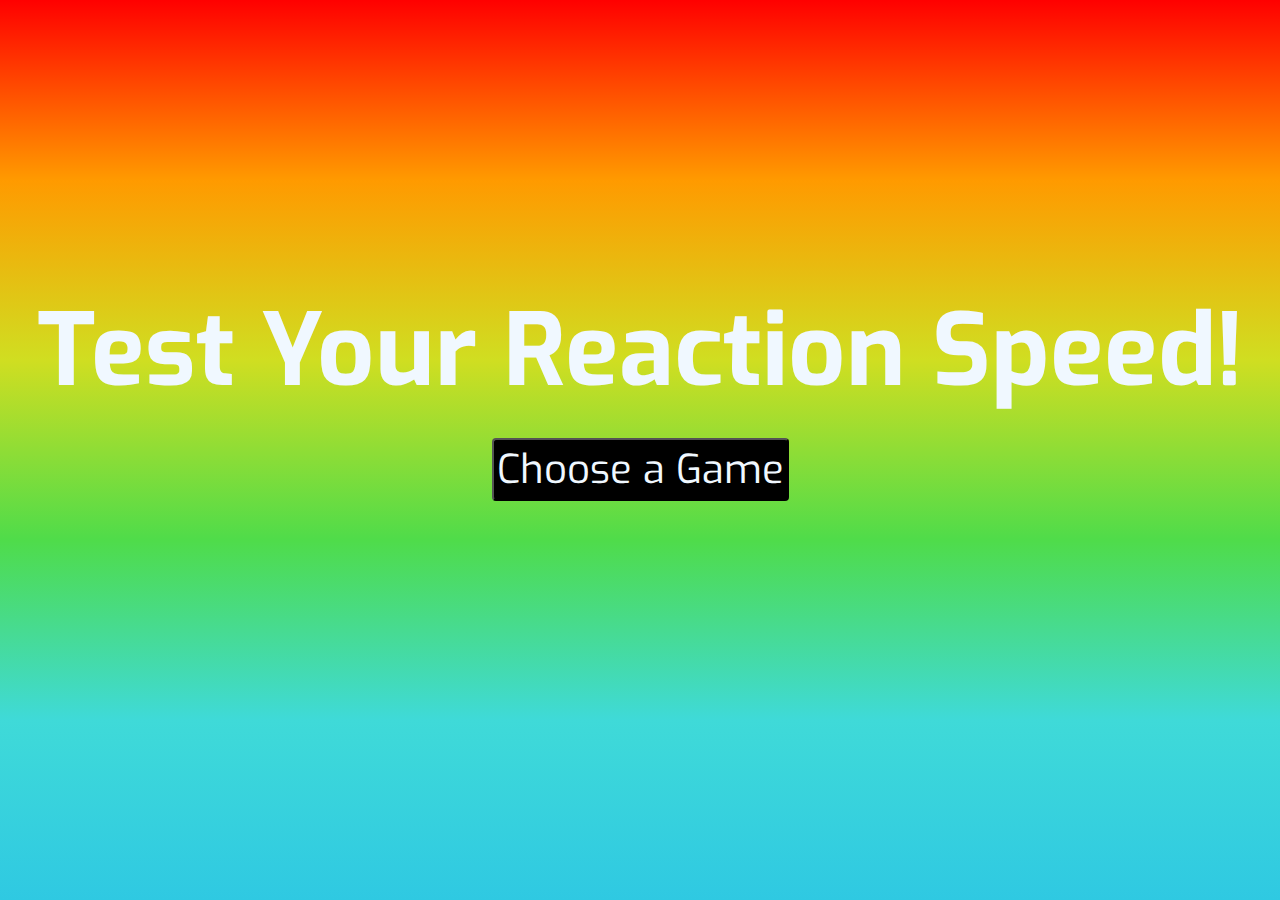
<file: index.html>
<!DOCTYPE html>
<html lang="en">
<head>
    <meta charset="UTF-8">
    <meta name="viewport" content="width=device-width, initial-scale=1.0">
    <title>ReactTS</title>
    <script defer src="reaction.js"></script>
    <link rel="stylesheet" href="index.css">
    <link rel="stylesheet" href="indexMob.css">
</head>
<body>
    <div class="area">
        <ul class="circles">
            <li></li>
            <li></li>
            <li></li>
            <li></li>
            <li></li>
            <li></li>
            <li></li>
            <li></li>
            <li></li>
            <li></li>
    </ul>
        <header id="header">
            <h1 id="mainTitle">
                Test Your Reaction Speed!
            </h1>
            <div id="dropdown">
                    <button id="gameChoiceBtn" onclick="openList()"> 
                                Choose a Game
                    </button>
                <div id="gameSelect" class="dropDownItems">
                    <a href="dots.html">DOTS</a>
                    <a href="typer.html">TYPER</a>
                    <a href="clicker.html">CLICKER</a>
                </div>
            </div>
        </header>    
    </div>   
</body>
</html>
</file>
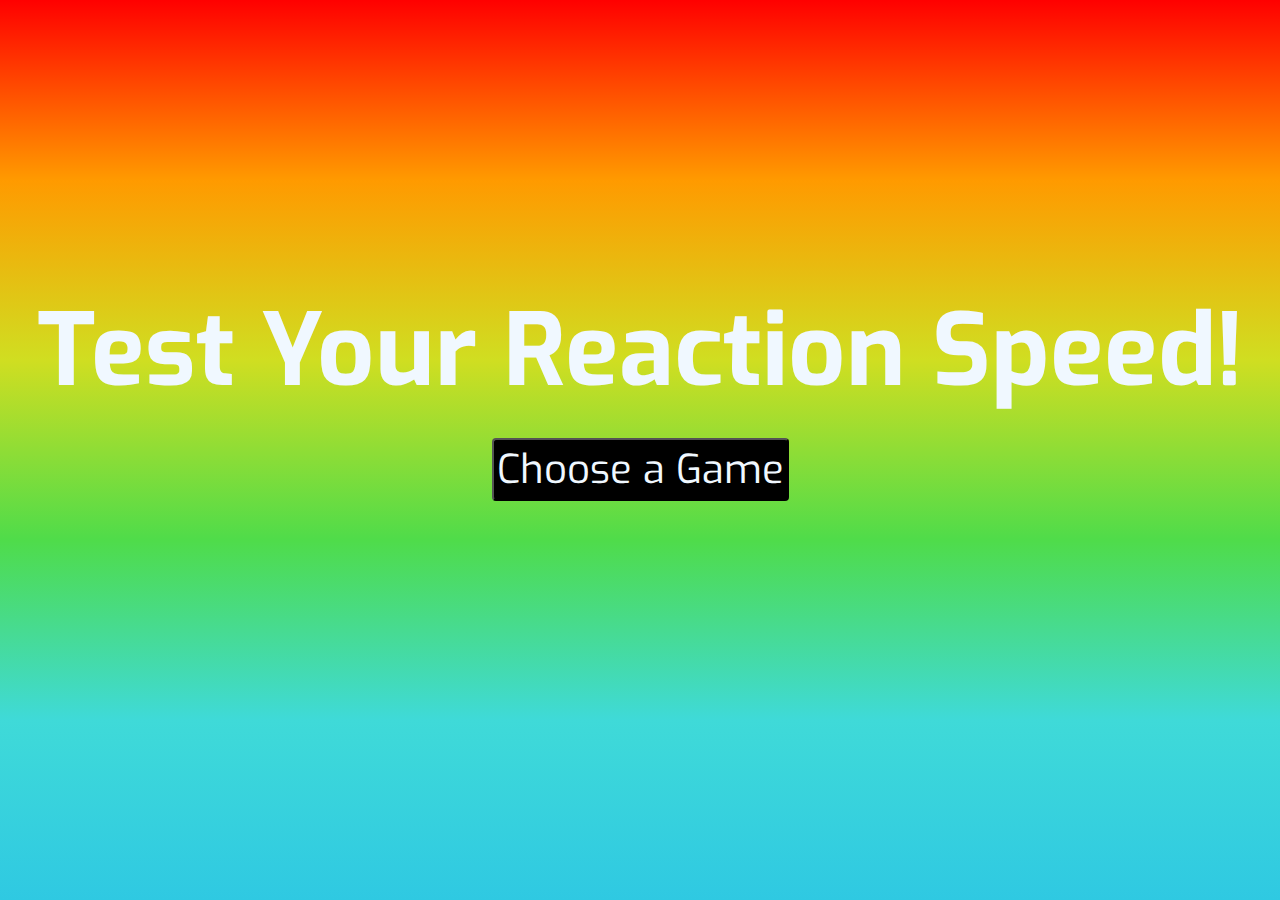
<file: views/index.html>
<!DOCTYPE html>
<html lang="en">
<head>
    <meta charset="UTF-8">
    <meta name="viewport" content="width=device-width, initial-scale=1.0">
    <title>ReactTS</title>
    <script defer src="/scripts/reaction.js"></script>
    <link rel="stylesheet" href="/views/index.css">
    <link rel="stylesheet" href="/views/indexMob.css">
</head>
<body>
    <div class="area">
        <ul class="circles">
            <li></li>
            <li></li>
            <li></li>
            <li></li>
            <li></li>
            <li></li>
            <li></li>
            <li></li>
            <li></li>
            <li></li>
    </ul>
        <header id="header">
            <h1 id="mainTitle">
                Test Your Reaction Speed!
            </h1>
            <div id="dropdown">
                    <button id="gameChoiceBtn" onclick="openList()"> 
                                Choose a Game
                    </button>
                <div id="gameSelect" class="dropDownItems">
                    <a href="/views/dots.html">DOTS</a>
                    <a href="/views/typer.html">TYPER</a>
                    <a href="/views/clicker.html">CLICKER</a>
                </div>
            </div>
        </header>    
    </div >   
</body>
</html>
</file>
<file: index.css>
@import url("https://fonts.googleapis.com/css?family=Exo:400,700");

* {
  margin: 0px;
  padding: 0px;
}

body {
  font-family: "Exo", sans-serif;
  color: aliceblue;
}

.context {
  width: 100%;
  position: absolute;
  top: 50vh;
}

.context h1 {
  text-align: center;
  color: #fff;
  font-size: 50px;
}

.area {
  width: 100%;
  height: 100vh;
  background: linear-gradient(
      rgba(255, 0, 0, 1) 0%,
      rgba(255, 154, 0, 1) 10%,
      rgba(208, 222, 33, 1) 20%,
      rgba(79, 220, 74, 1) 30%,
      rgba(63, 218, 216, 1) 40%,
      rgba(47, 201, 226, 1) 50%,
      rgba(28, 127, 238, 1) 60%,
      rgba(95, 21, 242, 1) 70%,
      rgba(186, 12, 248, 1) 80%,
      rgba(251, 7, 217, 1) 90%,
      rgba(255, 0, 0, 1) 100%
    )
    0 0/100% 200%;
  animation: a 2s linear infinite;
}

@keyframes a {
  to {
    background-position: 0 -200%;
  }
}

.circles {
  position: absolute;
  top: 0;
  left: 0;
  width: 100%;
  height: 100%;
  overflow: hidden;
}

.circles li {
  position: absolute;
  display: block;
  list-style: none;
  width: 20px;
  height: 20px;
  background: rgb(248 248 248 / 53%);
  animation: animate 25s linear infinite;
  bottom: -150px;
}

.circles li:nth-child(1) {
  left: 25%;
  width: 80px;
  height: 80px;
  animation-delay: 0s;
}

.circles li:nth-child(2) {
  left: 10%;
  width: 20px;
  height: 20px;
  animation-delay: 2s;
  animation-duration: 12s;
}

.circles li:nth-child(3) {
  left: 70%;
  width: 20px;
  height: 20px;
  animation-delay: 4s;
}

.circles li:nth-child(4) {
  left: 40%;
  width: 60px;
  height: 60px;
  animation-delay: 0s;
  animation-duration: 18s;
}

.circles li:nth-child(5) {
  left: 65%;
  width: 20px;
  height: 20px;
  animation-delay: 0s;
}

.circles li:nth-child(6) {
  left: 75%;
  width: 110px;
  height: 110px;
  animation-delay: 3s;
}

.circles li:nth-child(7) {
  left: 35%;
  width: 150px;
  height: 150px;
  animation-delay: 7s;
}

.circles li:nth-child(8) {
  left: 50%;
  width: 25px;
  height: 25px;
  animation-delay: 15s;
  animation-duration: 45s;
}

.circles li:nth-child(9) {
  left: 20%;
  width: 15px;
  height: 15px;
  animation-delay: 2s;
  animation-duration: 35s;
}

.circles li:nth-child(10) {
  left: 85%;
  width: 150px;
  height: 150px;
  animation-delay: 0s;
  animation-duration: 11s;
}

@keyframes animate {
  0% {
    transform: translateY(0) rotate(0deg);
    opacity: 1;
    border-radius: 0;
  }

  100% {
    transform: translateY(-1000px) rotate(720deg);
    opacity: 0;
    border-radius: 50%;
  }
}

#header {
  text-align: center;
}

#mainTitle {
  text-align: center;
  padding-top: 285px;
  font-size: 100px;
}

#dropdown {
  text-align: center;
  display: inline-block;
  vertical-align: middle;
  margin: 0 auto;
}

#gameChoiceBtn {
  color: aliceblue;
  font-size: 20px;
  background-color: black;
  font-family: "Exo", sans-serif;
  cursor: pointer;
  margin-top: 20px;
  border-radius: 4px;
  padding: 3px;
  position: relative;
  font-size: 40px;
}

#gameChoiceBtn:hover {
  background-color: rgba(0, 0, 0, 0);
  border-color: black;
  transition: box-shadow 200ms ease-in-out, color 200ms ease-in-out;
}

.gameOption {
  text-align: center;
}

.dropDownItems {
  display: none;
  position: absolute;
  background-color: #f1f1f1;
  box-shadow: 0px 8px 16px 0px rgba(0, 0, 0, 0.2);
  z-index: 2;
  min-width: 294.3px;
}

.dropDownItems a {
  color: black;
  padding: 12px 16px;
  text-decoration: none;
  display: block;
}

.dropdown-content a:hover {
  background-color: rgb(0, 0, 0);
}

.dropDownItems a:hover {
  background-color: #62f5f3;
}
</file>
<file: indexMob.css>
@media (max-width: 450px) {
  #mainTitle {
    padding-top: 105px;
  }
}
</file>
<file: views/index.css>
@import url("https://fonts.googleapis.com/css?family=Exo:400,700");

* {
  margin: 0px;
  padding: 0px;
}

body {
  font-family: "Exo", sans-serif;
  color: aliceblue;
}

.context {
  width: 100%;
  position: absolute;
  top: 50vh;
}

.context h1 {
  text-align: center;
  color: #fff;
  font-size: 50px;
}

.area {
  width: 100%;
  height: 100vh;
  background: linear-gradient(
      rgba(255, 0, 0, 1) 0%,
      rgba(255, 154, 0, 1) 10%,
      rgba(208, 222, 33, 1) 20%,
      rgba(79, 220, 74, 1) 30%,
      rgba(63, 218, 216, 1) 40%,
      rgba(47, 201, 226, 1) 50%,
      rgba(28, 127, 238, 1) 60%,
      rgba(95, 21, 242, 1) 70%,
      rgba(186, 12, 248, 1) 80%,
      rgba(251, 7, 217, 1) 90%,
      rgba(255, 0, 0, 1) 100%
    )
    0 0/100% 200%;
  animation: a 2s linear infinite;
}

@keyframes a {
  to {
    background-position: 0 -200%;
  }
}

.circles {
  position: absolute;
  top: 0;
  left: 0;
  width: 100%;
  height: 100%;
  overflow: hidden;
}

.circles li {
  position: absolute;
  display: block;
  list-style: none;
  width: 20px;
  height: 20px;
  background: rgb(248 248 248 / 53%);
  animation: animate 25s linear infinite;
  bottom: -150px;
}

.circles li:nth-child(1) {
  left: 25%;
  width: 80px;
  height: 80px;
  animation-delay: 0s;
}

.circles li:nth-child(2) {
  left: 10%;
  width: 20px;
  height: 20px;
  animation-delay: 2s;
  animation-duration: 12s;
}

.circles li:nth-child(3) {
  left: 70%;
  width: 20px;
  height: 20px;
  animation-delay: 4s;
}

.circles li:nth-child(4) {
  left: 40%;
  width: 60px;
  height: 60px;
  animation-delay: 0s;
  animation-duration: 18s;
}

.circles li:nth-child(5) {
  left: 65%;
  width: 20px;
  height: 20px;
  animation-delay: 0s;
}

.circles li:nth-child(6) {
  left: 75%;
  width: 110px;
  height: 110px;
  animation-delay: 3s;
}

.circles li:nth-child(7) {
  left: 35%;
  width: 150px;
  height: 150px;
  animation-delay: 7s;
}

.circles li:nth-child(8) {
  left: 50%;
  width: 25px;
  height: 25px;
  animation-delay: 15s;
  animation-duration: 45s;
}

.circles li:nth-child(9) {
  left: 20%;
  width: 15px;
  height: 15px;
  animation-delay: 2s;
  animation-duration: 35s;
}

.circles li:nth-child(10) {
  left: 85%;
  width: 150px;
  height: 150px;
  animation-delay: 0s;
  animation-duration: 11s;
}

@keyframes animate {
  0% {
    transform: translateY(0) rotate(0deg);
    opacity: 1;
    border-radius: 0;
  }

  100% {
    transform: translateY(-1000px) rotate(720deg);
    opacity: 0;
    border-radius: 50%;
  }
}

#header {
  text-align: center;
}

#mainTitle {
  text-align: center;
  padding-top: 285px;
  font-size: 100px;
}

#dropdown {
  text-align: center;
  display: inline-block;
  vertical-align: middle;
  margin: 0 auto;
}

#gameChoiceBtn {
  color: aliceblue;
  font-size: 20px;
  background-color: black;
  font-family: "Exo", sans-serif;
  cursor: pointer;
  margin-top: 20px;
  border-radius: 4px;
  padding: 3px;
  position: relative;
  font-size: 40px;
}

#gameChoiceBtn:hover {
  background-color: rgba(0, 0, 0, 0);
  border-color: black;
  transition: box-shadow 200ms ease-in-out, color 200ms ease-in-out;
}

.gameOption {
  text-align: center;
}

.dropDownItems {
  display: none;
  position: absolute;
  background-color: #f1f1f1;
  box-shadow: 0px 8px 16px 0px rgba(0, 0, 0, 0.2);
  z-index: 2;
  min-width: 294.3px;
}

.dropDownItems a {
  color: black;
  padding: 12px 16px;
  text-decoration: none;
  display: block;
}

.dropdown-content a:hover {
  background-color: rgb(0, 0, 0);
}

.dropDownItems a:hover {
  background-color: #62f5f3;
}
</file>
<file: views/indexMob.css>
@media (max-width: 450px) {
  #mainTitle {
    padding-top: 105px;
  }
}
</file>
